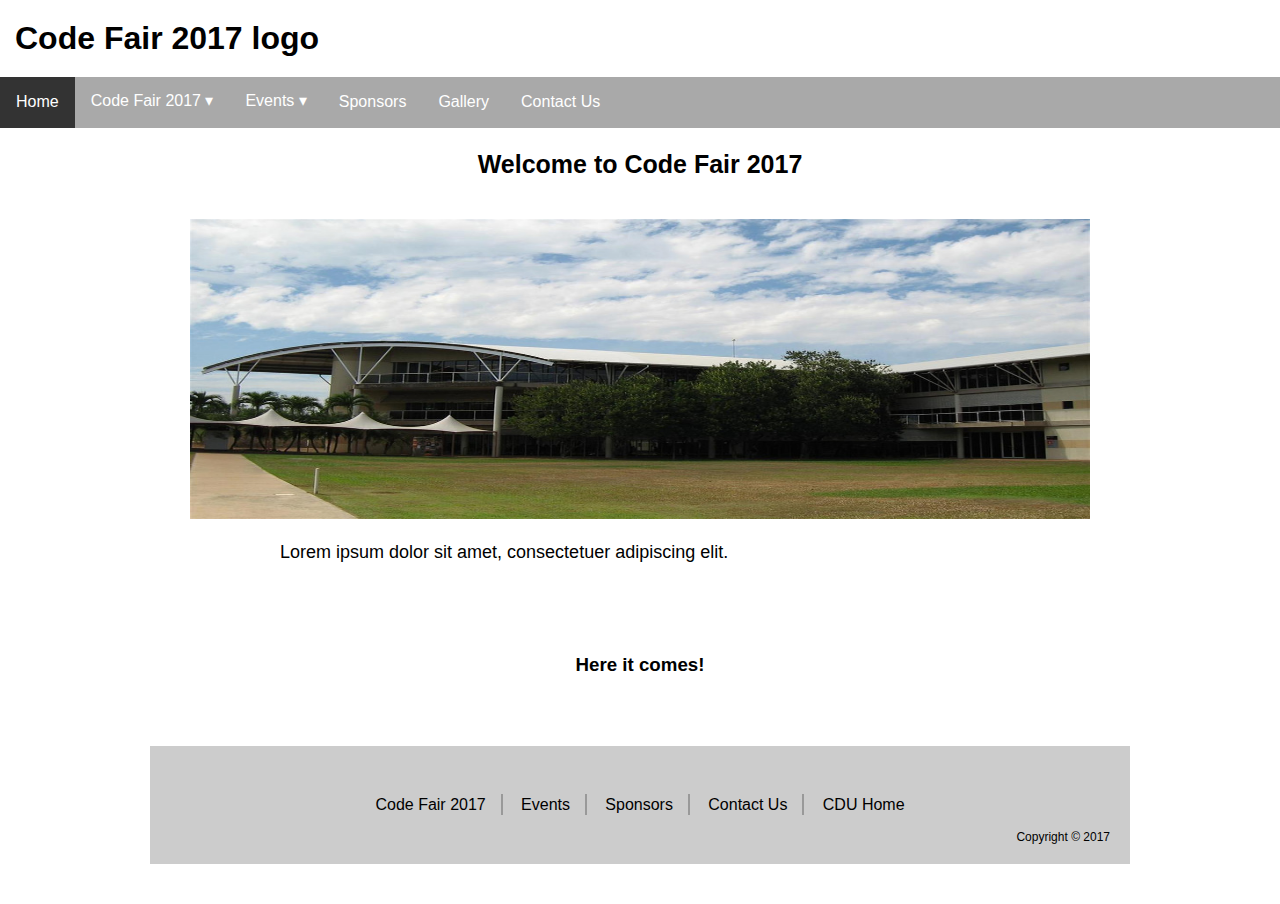
<file: index.html>
<!doctype html>
<!--
author: Group 15 [Jasvir & Christian]
-->

<html lang="en">
<html>
	<head>
		<meta charset="utf-8">
		<title>Code Fair 2017</title>
		<meta name="description" content="Code Fair 2017">
		<meta name="viewport" content="width=device-width, initial-scale=1">
		<link rel="stylesheet" type="text/css" href="css/style.css">
	</head>
	<body>
		<div class="container">
			<div class="header">
                <h1 id="logo"> <a href="#">Code Fair 2017 logo</a></h1>
            
				<div class="topnav" id="myTopnav">
					<a href="index.html" class="a-active">Home</a>
					<div class="dropdown">
						<button class="dropbtn">Code Fair 2017 &#9662;</button>
						<div class="dropdown-content">
							<a href="about.html">About</a>
							<a href="program.html">Program</a>
							<a href="pastevents.html">Past Events</a>
						</div>
					</div>
					<div class="dropdown2">
						<button class="dropbtn2" id="submenu">Events &#9662;</button>
						<div class="dropdown2-content" id="drop">
							<a href="event1.html">Business Innovation Challenge</a>
							<a href="event2.html">Coding Competitions</a>
							<a href="event3.html">Poster Competition</a>
							<a href="event4.html">Code Hour Workshops</a>
							<a href="event5.html">Industry Employer Speed Dating</a>
							<a href="event6.html">Academic Excellence Awards</a>
						</div>
					</div>
					<a href="sponsors.html">Sponsors</a>
					<a href="gallery.html">Gallery</a>
					<a href="contact.html">Contact Us</a>
					<a href="javascript:void(0);" class="icon" onclick="myFunction()">&#9776;</a>
				</div>
			</div>

			<div class="content">
             
                
				<div class="main__home">
           <h2>Welcome to Code Fair 2017</h2>
             <div class="slideshow-container">

<div class="mySlides fade">
  <img src="images/cdu%20pic%201.jpg">
  </div>

                 <div class="mySlides fade">
<img src="images/itcodefair_logo.png" >
                 

</div>
</div>					
					<p class="home_text">Lorem ipsum dolor sit amet, consectetuer adipiscing elit.</p>
				</div>
            <h3>Here it comes!</h3>
             <div id="countdown"></div>

        <script>
// Set the date we're counting down to
var countDownDate = new Date("nov 10, 2017 11:30:00").getTime();

// Update the count down every 1 second
var x = setInterval(function() {

    // Get todays date and time
    var now = new Date().getTime();
    
    // Find the distance between now an the count down date
    var distance = countDownDate - now;
    
    // Time calculations for days, hours, minutes and seconds
    var days = Math.floor(distance / (1000 * 60 * 60 * 24));
    var hours = Math.floor((distance % (1000 * 60 * 60 * 24)) / (1000 * 60 * 60));
    var minutes = Math.floor((distance % (1000 * 60 * 60)) / (1000 * 60));
    var seconds = Math.floor((distance % (1000 * 60)) / 1000);
    
    // Output the result in an element with id="demo"
    document.getElementById("countdown").innerHTML = days + "d " + hours + ":"
    + minutes + ":" + seconds;
    
    // If the count down is over, write some text 
    if (distance < 0) {
        clearInterval(x);
        document.getElementById("countdown").innerHTML = "EXPIRED";
    }
}, 1000);
</script>
        <script>
            var myIndex = 0;
carousel();

function carousel() {
    var i;
    var x = document.getElementsByClassName("mySlides");
    for (i = 0; i < x.length; i++) {
       x[i].style.display = "none";  
    }
    myIndex++;
    if (myIndex > x.length) {myIndex = 1}    
    x[myIndex-1].style.display = "block";  
    setTimeout(carousel, 2500); // Change image every 2 seconds
}
        </script>
			
			<div class="footer">
				<div class="footernav">
					<a href="#" id="footernavleft">Code Fair 2017</a>
					<a href="#">Events</a>
					<a href="#">Sponsors</a>
					<a href="#">Contact Us</a>
					<a href="#" id="footernavright">CDU Home</a>
				</div>
				<p>Copyright &copy 2017</p>
			</div>
		
        </div>
        <script type="text/javascript" src="js/main.js"></script>
    </body>
</html>
</file>
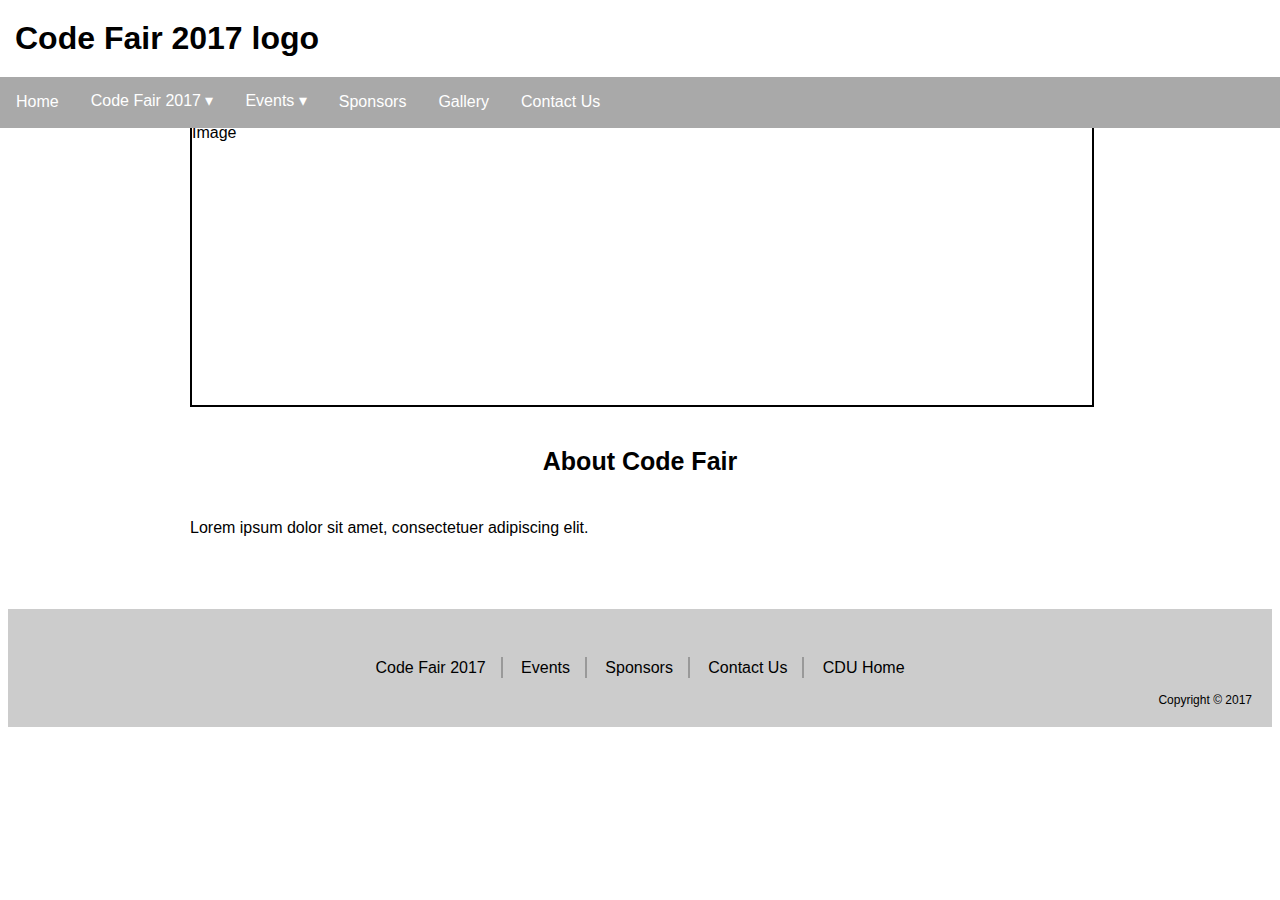
<file: about.html>
<!doctype html>
<html lang="en">
<html>
	<head>
		<meta charset="utf-8">
		<title>Code Fair 2017</title>
		<meta name="description" content="Code Fair 2017">
		<meta name="viewport" content="width=device-width, initial-scale=1">
		<link rel="stylesheet" type="text/css" href="css/style.css">
	</head>
	<body>
		<div class="container">
			<div class="header">
				<h1 id="logo" a href="#">Code Fair 2017 logo</a></h1>
				<div class="topnav" id="myTopnav">
					<a href="index.html">Home</a>
					<div class="dropdown" id="dropdowm-active">
						<button class="dropbtn">Code Fair 2017 &#9662;</button>
						<div class="dropdown-content">
							<a href="about.html" class="a-active">About</a>
							<a href="program.html">Program</a>
							<a href="pastevents.html">Past Events</a>
						</div>
					</div>
					<div class="dropdown2">
						<button class="dropbtn2" id="submenu">Events &#9662;</button>
						<div class="dropdown2-content" id="drop">
							<a href="event1.html">Business Innovation Challenge</a>
							<a href="event2.html">Coding Competitions</a>
							<a href="event3.html">Poster Competition</a>
							<a href="event4.html">Code Hour Workshops</a>
							<a href="event5.html">Industry Employer Speed Dating</a>
							<a href="event6.html">Academic Excellence Awards</a>
						</div>
					</div>
					<a href="sponsors.html">Sponsors</a>
					<a href="gallery.html">Gallery</a>
					<a href="contact.html">Contact Us</a>
					<a href="javascript:void(0);" class="icon" onclick="myFunction()">&#9776;</a>
				</div>
			</div>
			<div class="breadcrumb">
				<ul>
					<li>Code Fair 2017</li>
					<li class="li-active">About</li>
				</ul>
			</div>
			<div class="content">

				<div class="main__home">
          <div id="empty">
						<p>Image</p>
					</div>
					<h2>About Code Fair</h2>
					<p>Lorem ipsum dolor sit amet, consectetuer adipiscing elit.</p>
				</div>

			</div>
			<div class="footer">
				<div class="footernav">
					<a href="#" id="footernavleft">Code Fair 2017</a>
					<a href="#">Events</a>
					<a href="#">Sponsors</a>
					<a href="#">Contact Us</a>
					<a href="#" id="footernavright">CDU Home</a>
				</div>
				<p>Copyright &copy 2017</p>
			</div>
		</div>
		<script type="text/javascript" src="js/main.js"></script>
  </body>
</html>
</file>
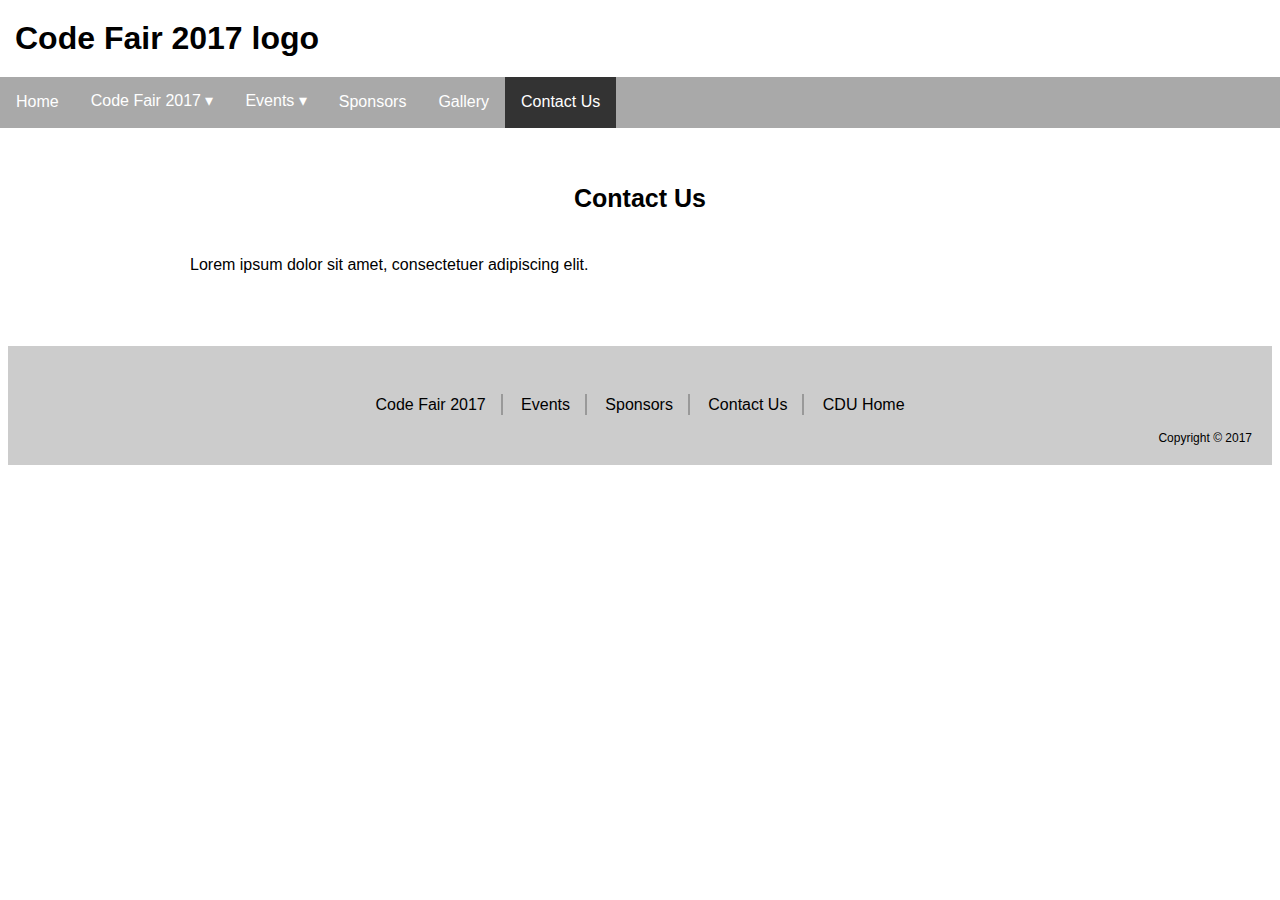
<file: contact.html>
<!doctype html>
<html lang="en">
<html>
	<head>
		<meta charset="utf-8">
		<title>Code Fair 2017</title>
		<meta name="description" content="Code Fair 2017">
		<meta name="viewport" content="width=device-width, initial-scale=1">
		<link rel="stylesheet" type="text/css" href="css/style.css">
	</head>
	<body>
		<div class="container">
			<div class="header">
				<h1 id="logo" a href="#">Code Fair 2017 logo</a></h1>
				<div class="topnav" id="myTopnav">
					<a href="index.html">Home</a>
					<div class="dropdown">
						<button class="dropbtn">Code Fair 2017 &#9662;</button>
						<div class="dropdown-content">
							<a href="about.html">About</a>
							<a href="program.html">Program</a>
							<a href="pastevents.html">Past Events</a>
						</div>
					</div>
					<div class="dropdown2">
						<button class="dropbtn2" id="submenu">Events &#9662;</button>
						<div class="dropdown2-content" id="drop">
							<a href="event1.html">Business Innovation Challenge</a>
							<a href="event2.html">Coding Competitions</a>
							<a href="event3.html">Poster Competition</a>
							<a href="event4.html">Code Hour Workshops</a>
							<a href="event5.html">Industry Employer Speed Dating</a>
							<a href="event6.html">Academic Excellence Awards</a>
						</div>
					</div>
					<a href="sponsors.html">Sponsors</a>
					<a href="gallery.html">Gallery</a>
					<a href="contact.html" class="a-active">Contact Us</a>
					<a href="javascript:void(0);" class="icon" onclick="myFunction()">&#9776;</a>
				</div>
			</div>
			<div class="breadcrumb">
				<ul>
					<li class="li-active">Contact Us</li>
				</ul>
			</div>
			<div class="content">

				<div class="main__home">
					<h2>Contact Us</h2>
					<p>Lorem ipsum dolor sit amet, consectetuer adipiscing elit.</p>
				</div>

			</div>
			<div class="footer">
				<div class="footernav">
					<a href="#" id="footernavleft">Code Fair 2017</a>
					<a href="#">Events</a>
					<a href="#">Sponsors</a>
					<a href="#">Contact Us</a>
					<a href="#" id="footernavright">CDU Home</a>
				</div>
				<p>Copyright &copy 2017</p>
			</div>
		</div>
		<script type="text/javascript" src="js/main.js"></script>
  </body>
</html>
</file>
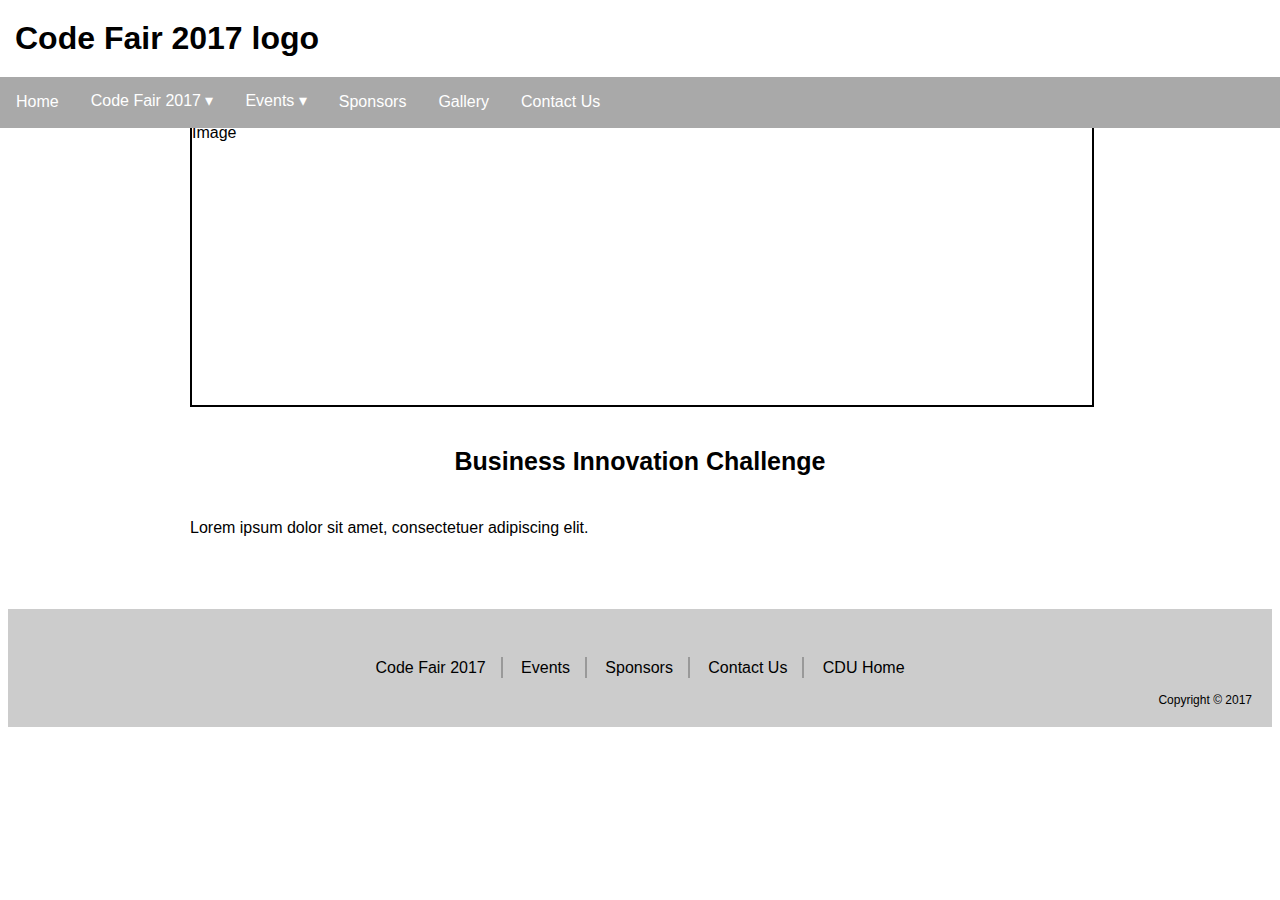
<file: event1.html>
<!doctype html>
<html lang="en">
<html>
	<head>
		<meta charset="utf-8">
		<title>Code Fair 2017</title>
		<meta name="description" content="Code Fair 2017">
		<meta name="viewport" content="width=device-width, initial-scale=1">
		<link rel="stylesheet" type="text/css" href="css/style.css">
	</head>
	<body>
		<div class="container">
			<div class="header">
				<h1 id="logo" a href="#">Code Fair 2017 logo</a></h1>
				<div class="topnav" id="myTopnav">
					<a href="index.html">Home</a>
					<div class="dropdown">
						<button class="dropbtn">Code Fair 2017 &#9662;</button>
						<div class="dropdown-content">
							<a href="about.html">About</a>
							<a href="program.html">Program</a>
							<a href="pastevents.html">Past Events</a>
						</div>
					</div>
					<div class="dropdown2">
						<button class="dropbtn2" id="submenu">Events &#9662;</button>
						<div class="dropdown2-content" id="drop">
              <a href="event1.html" class="a-active">Business Innovation Challenge</a>
							<a href="event2.html">Coding Competitions</a>
							<a href="event3.html">Poster Competition</a>
							<a href="event4.html">Code Hour Workshops</a>
							<a href="event5.html">Industry Employer Speed Dating</a>
							<a href="event6.html">Academic Excellence Awards</a>
						</div>
					</div>
          <a href="sponsors.html">Sponsors</a>
					<a href="gallery.html">Gallery</a>
					<a href="contact.html">Contact Us</a>
					<a href="javascript:void(0);" class="icon" onclick="myFunction()">&#9776;</a>
				</div>
			</div>
			<div class="breadcrumb">
				<ul>
					<li>Events</li>
					<li class="li-active">Business Innovation Challenge</li>
				</ul>
			</div>
			<div class="content">

				<div class="main__home">
          <div id="empty">
						<p>Image</p>
					</div>
					<h2>Business Innovation Challenge</h2>
					<p>Lorem ipsum dolor sit amet, consectetuer adipiscing elit.</p>
				</div>

			</div>
			<div class="footer">
				<div class="footernav">
					<a href="#" id="footernavleft">Code Fair 2017</a>
					<a href="#">Events</a>
					<a href="#">Sponsors</a>
					<a href="#">Contact Us</a>
					<a href="#" id="footernavright">CDU Home</a>
				</div>
				<p>Copyright &copy 2017</p>
			</div>
		</div>
		<script type="text/javascript" src="js/main.js"></script>
  </body>
</html>
</file>
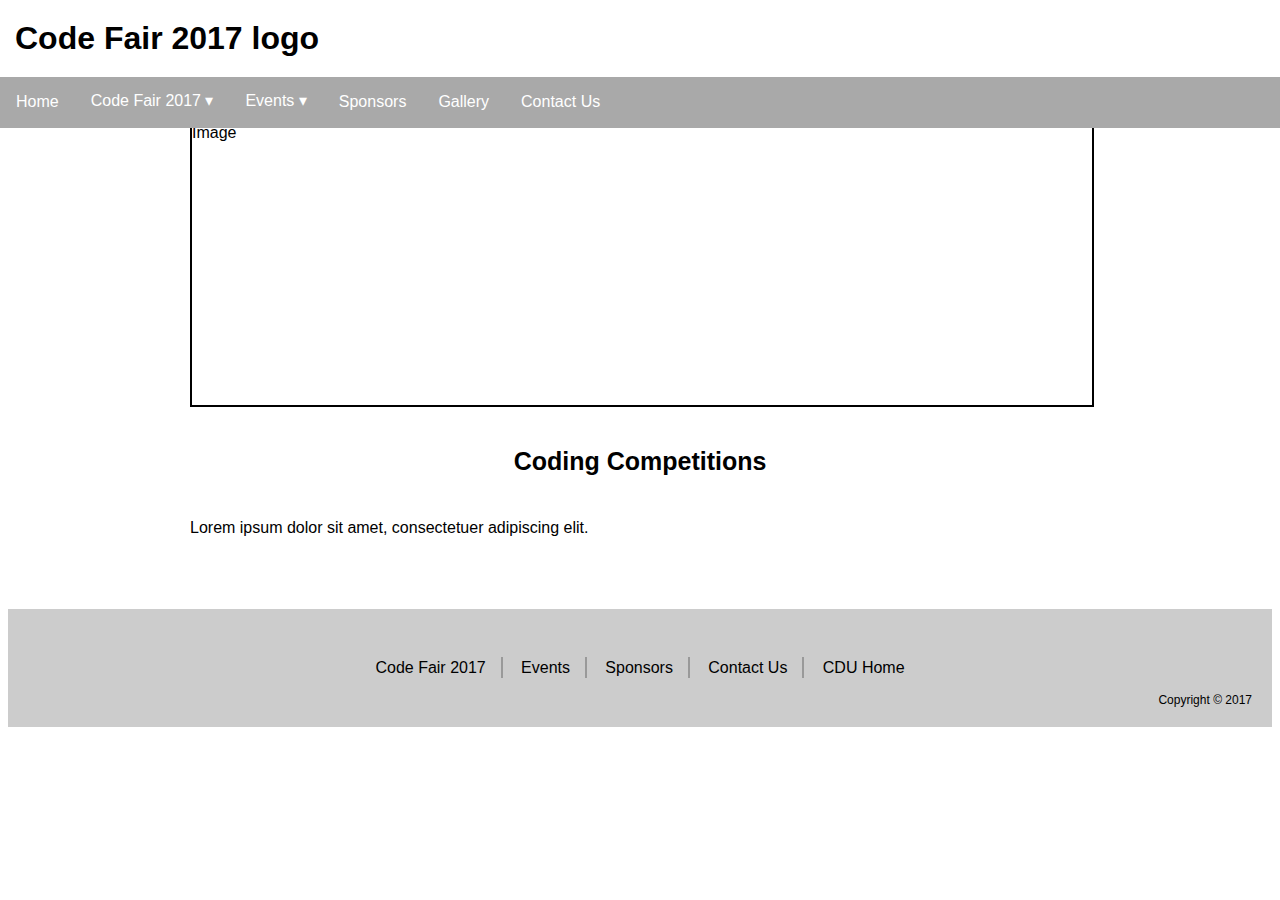
<file: event2.html>
<!doctype html>
<html lang="en">
<html>
	<head>
		<meta charset="utf-8">
		<title>Code Fair 2017</title>
		<meta name="description" content="Code Fair 2017">
		<meta name="viewport" content="width=device-width, initial-scale=1">
		<link rel="stylesheet" type="text/css" href="css/style.css">
	</head>
	<body>
		<div class="container">
			<div class="header">
				<h1 id="logo" a href="#">Code Fair 2017 logo</a></h1>
				<div class="topnav" id="myTopnav">
					<a href="index.html">Home</a>
					<div class="dropdown">
						<button class="dropbtn">Code Fair 2017 &#9662;</button>
						<div class="dropdown-content">
							<a href="about.html">About</a>
							<a href="program.html">Program</a>
							<a href="pastevents.html">Past Events</a>
						</div>
					</div>
					<div class="dropdown2">
						<button class="dropbtn2" id="submenu">Events &#9662;</button>
						<div class="dropdown2-content" id="drop">
              <a href="event1.html">Business Innovation Challenge</a>
							<a href="event2.html" class="a-active">Coding Competitions</a>
							<a href="event3.html">Poster Competition</a>
							<a href="event4.html">Code Hour Workshops</a>
							<a href="event5.html">Industry Employer Speed Dating</a>
							<a href="event6.html">Academic Excellence Awards</a>
						</div>
					</div>
          <a href="sponsors.html">Sponsors</a>
					<a href="gallery.html">Gallery</a>
					<a href="contact.html">Contact Us</a>
					<a href="javascript:void(0);" class="icon" onclick="myFunction()">&#9776;</a>
				</div>
			</div>
			<div class="breadcrumb">
				<ul>
					<li>Events</li>
					<li class="li-active">Coding Competitions</li>
				</ul>
			</div>
			<div class="content">

				<div class="main__home">
          <div id="empty">
						<p>Image</p>
					</div>
					<h2>Coding Competitions</h2>
					<p>Lorem ipsum dolor sit amet, consectetuer adipiscing elit.</p>
				</div>

			</div>
			<div class="footer">
				<div class="footernav">
					<a href="#" id="footernavleft">Code Fair 2017</a>
					<a href="#">Events</a>
					<a href="#">Sponsors</a>
					<a href="#">Contact Us</a>
					<a href="#" id="footernavright">CDU Home</a>
				</div>
				<p>Copyright &copy 2017</p>
			</div>
		</div>
		<script type="text/javascript" src="js/main.js"></script>
  </body>
</html>
</file>
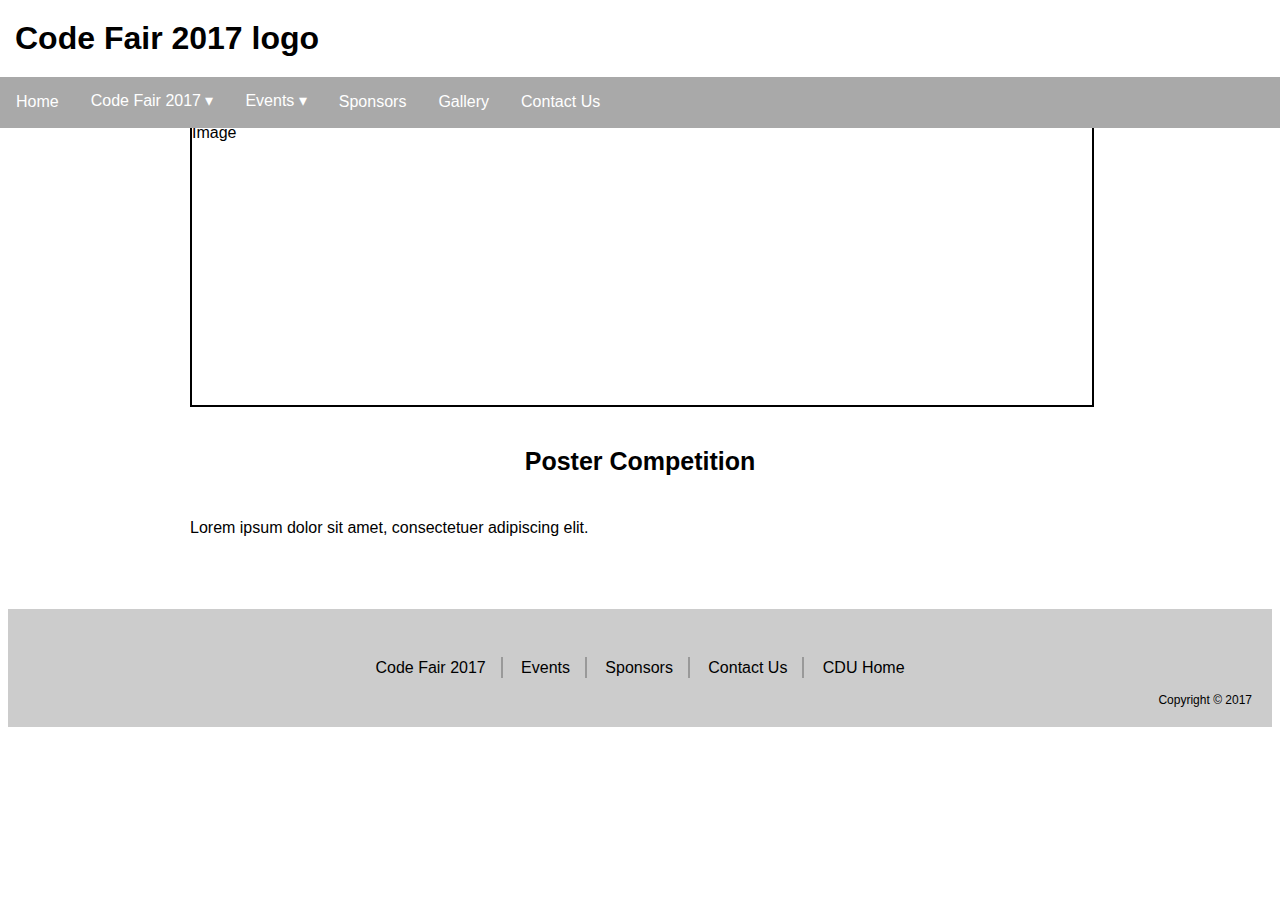
<file: event3.html>
<!doctype html>
<html lang="en">
<html>
	<head>
		<meta charset="utf-8">
		<title>Code Fair 2017</title>
		<meta name="description" content="Code Fair 2017">
		<meta name="viewport" content="width=device-width, initial-scale=1">
		<link rel="stylesheet" type="text/css" href="css/style.css">
	</head>
	<body>
		<div class="container">
			<div class="header">
				<h1 id="logo" a href="#">Code Fair 2017 logo</a></h1>
				<div class="topnav" id="myTopnav">
					<a href="index.html">Home</a>
					<div class="dropdown">
						<button class="dropbtn">Code Fair 2017 &#9662;</button>
						<div class="dropdown-content">
							<a href="about.html">About</a>
							<a href="program.html">Program</a>
							<a href="pastevents.html">Past Events</a>
						</div>
					</div>
					<div class="dropdown2">
						<button class="dropbtn2" id="submenu">Events &#9662;</button>
						<div class="dropdown2-content" id="drop">
              <a href="event1.html">Business Innovation Challenge</a>
							<a href="event2.html">Coding Competitions</a>
							<a href="event3.html" class="a-active">Poster Competition</a>
							<a href="event4.html">Code Hour Workshops</a>
							<a href="event5.html">Industry Employer Speed Dating</a>
							<a href="event6.html">Academic Excellence Awards</a>
						</div>
					</div>
          <a href="sponsors.html">Sponsors</a>
					<a href="gallery.html">Gallery</a>
					<a href="contact.html">Contact Us</a>
					<a href="javascript:void(0);" class="icon" onclick="myFunction()">&#9776;</a>
				</div>
			</div>
			<div class="breadcrumb">
				<ul>
					<li>Events</li>
					<li class="li-active">Poster Competition</li>
				</ul>
			</div>
			<div class="content">

				<div class="main__home">
          <div id="empty">
						<p>Image</p>
					</div>
					<h2>Poster Competition</h2>
					<p>Lorem ipsum dolor sit amet, consectetuer adipiscing elit.</p>
				</div>

			</div>
			<div class="footer">
				<div class="footernav">
					<a href="#" id="footernavleft">Code Fair 2017</a>
					<a href="#">Events</a>
					<a href="#">Sponsors</a>
					<a href="#">Contact Us</a>
					<a href="#" id="footernavright">CDU Home</a>
				</div>
				<p>Copyright &copy 2017</p>
			</div>
		</div>
		<script type="text/javascript" src="js/main.js"></script>
  </body>
</html>
</file>
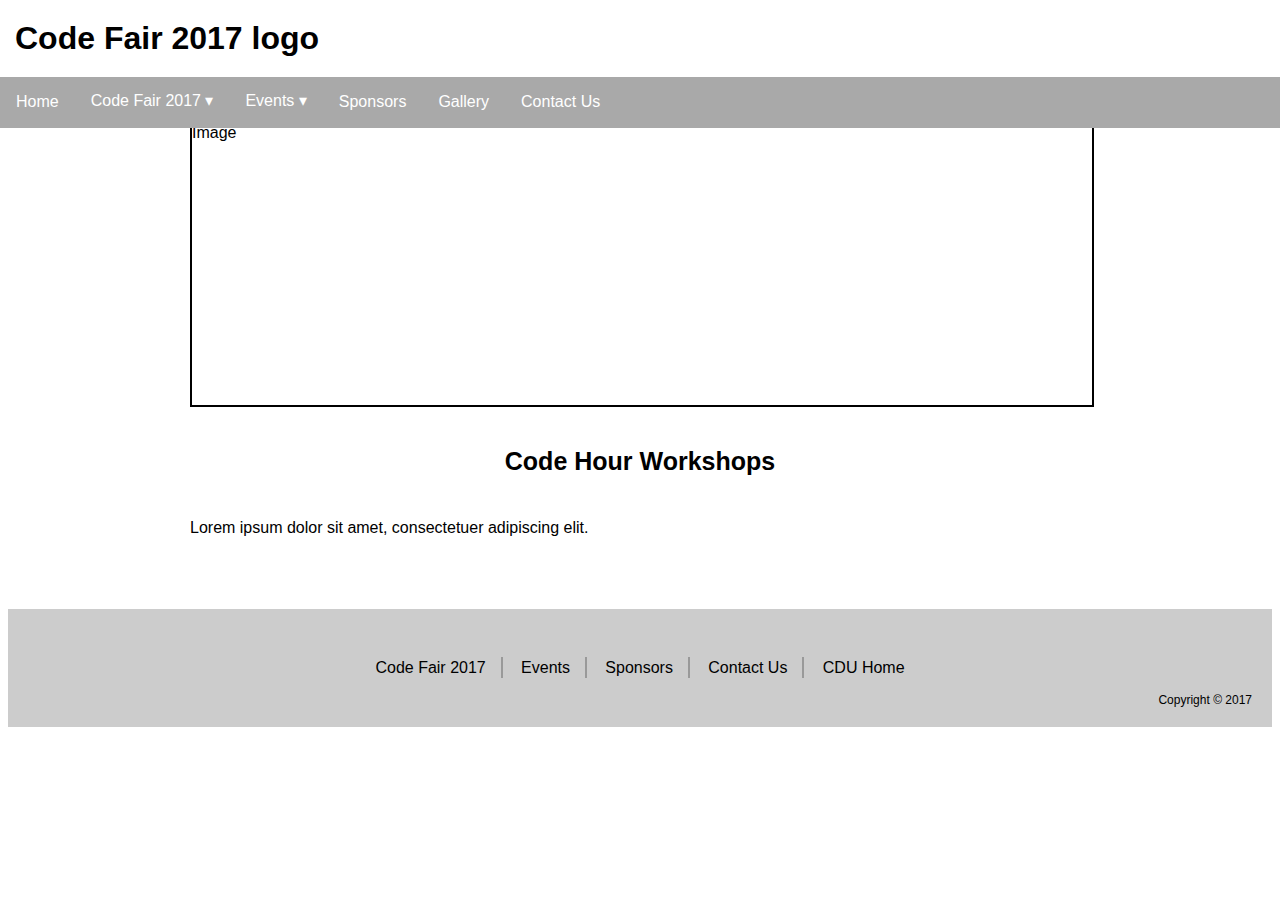
<file: event4.html>
<!doctype html>
<html lang="en">
<html>
	<head>
		<meta charset="utf-8">
		<title>Code Fair 2017</title>
		<meta name="description" content="Code Fair 2017">
		<meta name="viewport" content="width=device-width, initial-scale=1">
		<link rel="stylesheet" type="text/css" href="css/style.css">
	</head>
	<body>
		<div class="container">
			<div class="header">
				<h1 id="logo" a href="#">Code Fair 2017 logo</a></h1>
				<div class="topnav" id="myTopnav">
					<a href="index.html">Home</a>
					<div class="dropdown">
						<button class="dropbtn">Code Fair 2017 &#9662;</button>
						<div class="dropdown-content">
							<a href="about.html">About</a>
							<a href="program.html">Program</a>
							<a href="pastevents.html">Past Events</a>
						</div>
					</div>
					<div class="dropdown2">
						<button class="dropbtn2" id="submenu">Events &#9662;</button>
						<div class="dropdown2-content" id="drop">
              <a href="event1.html">Business Innovation Challenge</a>
							<a href="event2.html">Coding Competitions</a>
							<a href="event3.html">Poster Competition</a>
							<a href="event4.html" class="a-active">Code Hour Workshops</a>
							<a href="event5.html">Industry Employer Speed Dating</a>
							<a href="event6.html">Academic Excellence Awards</a>
						</div>
					</div>
          <a href="sponsors.html">Sponsors</a>
					<a href="gallery.html">Gallery</a>
					<a href="contact.html">Contact Us</a>
					<a href="javascript:void(0);" class="icon" onclick="myFunction()">&#9776;</a>
				</div>
			</div>
			<div class="breadcrumb">
				<ul>
					<li>Events</li>
					<li class="li-active">Code Hour Workshops</li>
				</ul>
			</div>
			<div class="content">

				<div class="main__home">
          <div id="empty">
						<p>Image</p>
					</div>
					<h2>Code Hour Workshops</h2>
					<p>Lorem ipsum dolor sit amet, consectetuer adipiscing elit.</p>
				</div>

			</div>
			<div class="footer">
				<div class="footernav">
					<a href="#" id="footernavleft">Code Fair 2017</a>
					<a href="#">Events</a>
					<a href="#">Sponsors</a>
					<a href="#">Contact Us</a>
					<a href="#" id="footernavright">CDU Home</a>
				</div>
				<p>Copyright &copy 2017</p>
			</div>
		</div>
		<script type="text/javascript" src="js/main.js"></script>
  </body>
</html>
</file>
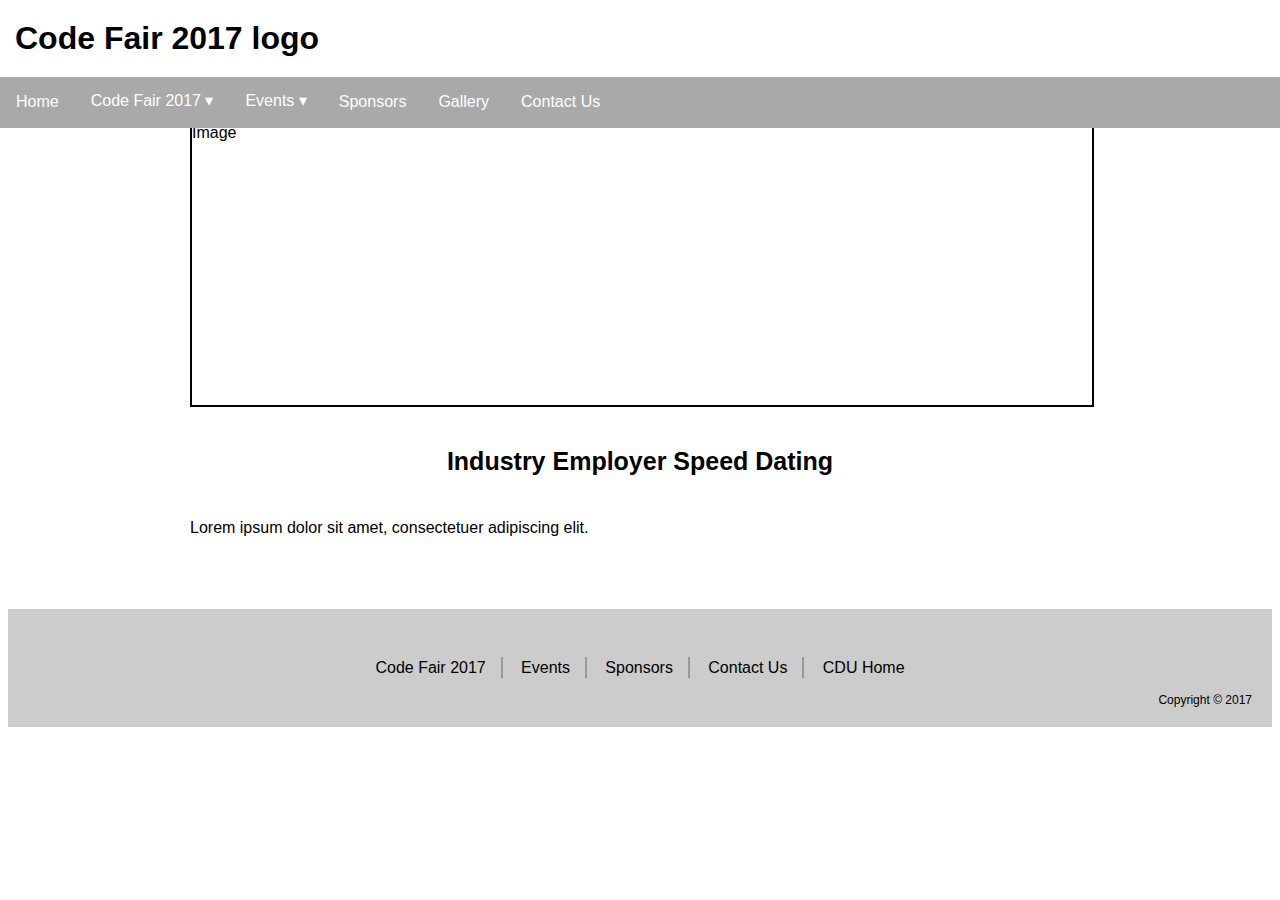
<file: event5.html>
<!doctype html>
<html lang="en">
<html>
	<head>
		<meta charset="utf-8">
		<title>Code Fair 2017</title>
		<meta name="description" content="Code Fair 2017">
		<meta name="viewport" content="width=device-width, initial-scale=1">
		<link rel="stylesheet" type="text/css" href="css/style.css">
	</head>
	<body>
		<div class="container">
			<div class="header">
				<h1 id="logo" a href="#">Code Fair 2017 logo</a></h1>
				<div class="topnav" id="myTopnav">
					<a href="index.html">Home</a>
					<div class="dropdown">
						<button class="dropbtn">Code Fair 2017 &#9662;</button>
						<div class="dropdown-content">
							<a href="about.html">About</a>
							<a href="program.html">Program</a>
							<a href="pastevents.html">Past Events</a>
						</div>
					</div>
					<div class="dropdown2">
						<button class="dropbtn2" id="submenu">Events &#9662;</button>
						<div class="dropdown2-content" id="drop">
              <a href="event1.html">Business Innovation Challenge</a>
							<a href="event2.html">Coding Competitions</a>
							<a href="event3.html">Poster Competition</a>
							<a href="event4.html">Code Hour Workshops</a>
							<a href="event5.html" class="a-active">Industry Employer Speed Dating</a>
							<a href="event6.html">Academic Excellence Awards</a>
						</div>
					</div>
          <a href="sponsors.html">Sponsors</a>
					<a href="gallery.html">Gallery</a>
					<a href="contact.html">Contact Us</a>
					<a href="javascript:void(0);" class="icon" onclick="myFunction()">&#9776;</a>
				</div>
			</div>
			<div class="breadcrumb">
				<ul>
					<li>Events</li>
					<li class="li-active">Industry Employer Speed Dating</li>
				</ul>
			</div>
			<div class="content">

				<div class="main__home">
          <div id="empty">
						<p>Image</p>
					</div>
					<h2>Industry Employer Speed Dating</h2>
					<p>Lorem ipsum dolor sit amet, consectetuer adipiscing elit.</p>
				</div>

			</div>
			<div class="footer">
				<div class="footernav">
					<a href="#" id="footernavleft">Code Fair 2017</a>
					<a href="#">Events</a>
					<a href="#">Sponsors</a>
					<a href="#">Contact Us</a>
					<a href="#" id="footernavright">CDU Home</a>
				</div>
				<p>Copyright &copy 2017</p>
			</div>
		</div>
		<script type="text/javascript" src="js/main.js"></script>
  </body>
</html>
</file>
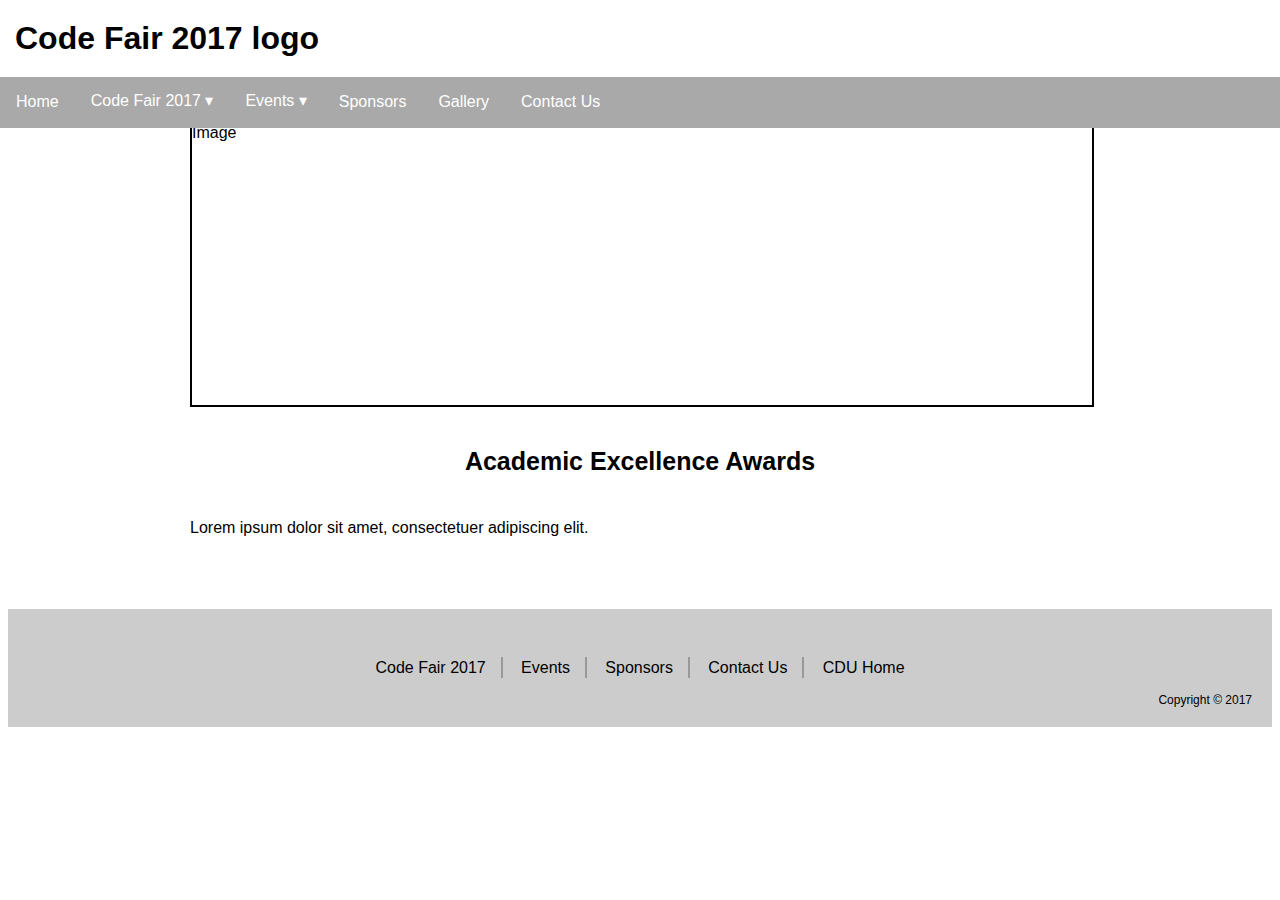
<file: event6.html>
<!doctype html>
<html lang="en">
<html>
	<head>
		<meta charset="utf-8">
		<title>Code Fair 2017</title>
		<meta name="description" content="Code Fair 2017">
		<meta name="viewport" content="width=device-width, initial-scale=1">
		<link rel="stylesheet" type="text/css" href="css/style.css">
	</head>
	<body>
		<div class="container">
			<div class="header">
				<h1 id="logo" a href="#">Code Fair 2017 logo</a></h1>
				<div class="topnav" id="myTopnav">
					<a href="index.html">Home</a>
					<div class="dropdown">
						<button class="dropbtn">Code Fair 2017 &#9662;</button>
						<div class="dropdown-content">
							<a href="about.html">About</a>
							<a href="program.html">Program</a>
							<a href="pastevents.html">Past Events</a>
						</div>
					</div>
					<div class="dropdown2">
						<button class="dropbtn2" id="submenu">Events &#9662;</button>
						<div class="dropdown2-content" id="drop">
							<a href="event1.html">Business Innovation Challenge</a>
							<a href="event2.html">Coding Competitions</a>
							<a href="event3.html">Poster Competition</a>
							<a href="event4.html">Code Hour Workshops</a>
							<a href="event5.html">Industry Employer Speed Dating</a>
							<a href="event6.html" class="a-active">Academic Excellence Awards</a>
						</div>
					</div>
          <a href="sponsors.html">Sponsors</a>
					<a href="gallery.html">Gallery</a>
					<a href="contact.html">Contact Us</a>
					<a href="javascript:void(0);" class="icon" onclick="myFunction()">&#9776;</a>
				</div>
			</div>
			<div class="breadcrumb">
				<ul>
					<li>Events</li>
					<li class="li-active">Academic Excellence Awards</li>
				</ul>
			</div>
			<div class="content">

				<div class="main__home">
          <div id="empty">
						<p>Image</p>
					</div>
					<h2>Academic Excellence Awards</h2>
					<p>Lorem ipsum dolor sit amet, consectetuer adipiscing elit.</p>
				</div>

			</div>
			<div class="footer">
				<div class="footernav">
					<a href="#" id="footernavleft">Code Fair 2017</a>
					<a href="#">Events</a>
					<a href="#">Sponsors</a>
					<a href="#">Contact Us</a>
					<a href="#" id="footernavright">CDU Home</a>
				</div>
				<p>Copyright &copy 2017</p>
			</div>
		</div>
		<script type="text/javascript" src="js/main.js"></script>
  </body>
</html>
</file>
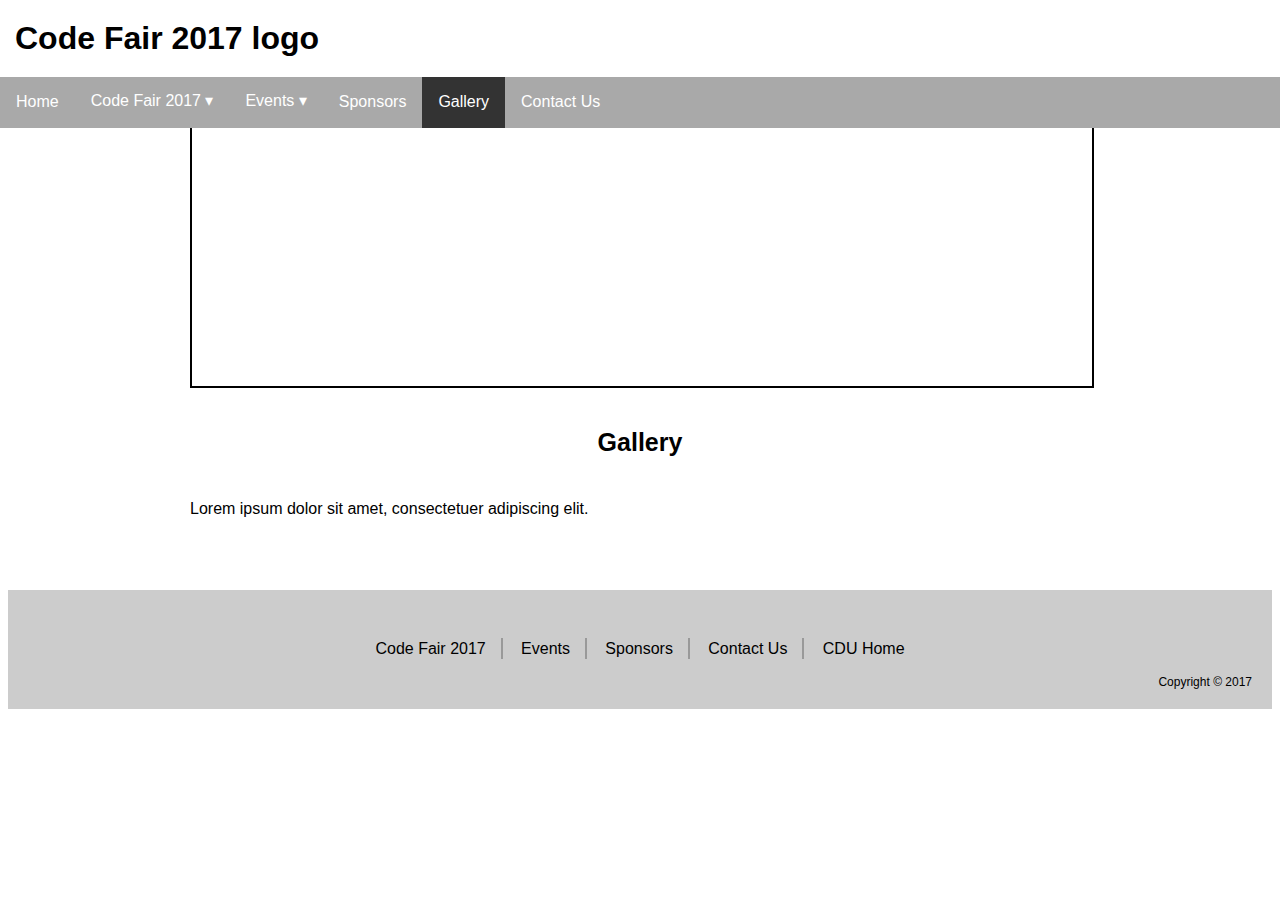
<file: gallery.html>
<!doctype html>
<html lang="en">
<html>
	<head>
		<meta charset="utf-8">
		<title>Code Fair 2017</title>
		<meta name="description" content="Code Fair 2017">
		<meta name="viewport" content="width=device-width, initial-scale=1">
		<link rel="stylesheet" type="text/css" href="css/style.css">
	</head>
	<body>
		<div class="container">
			<div class="header">
				<h1 id="logo" a href="#">Code Fair 2017 logo</a></h1>
				<div class="topnav" id="myTopnav">
					<a href="index.html">Home</a>
					<div class="dropdown">
						<button class="dropbtn">Code Fair 2017 &#9662;</button>
						<div class="dropdown-content">
							<a href="about.html">About</a>
							<a href="program.html">Program</a>
							<a href="pastevents.html">Past Events</a>
						</div>
					</div>
					<div class="dropdown2">
						<button class="dropbtn2" id="submenu">Events &#9662;</button>
						<div class="dropdown2-content" id="drop">
							<a href="event1.html">Business Innovation Challenge</a>
							<a href="event2.html">Coding Competitions</a>
							<a href="event3.html">Poster Competition</a>
							<a href="event4.html">Code Hour Workshops</a>
							<a href="event5.html">Industry Employer Speed Dating</a>
							<a href="event6.html">Academic Excellence Awards</a>
						</div>
					</div>
					<a href="sponsors.html">Sponsors</a>
					<a href="gallery.html" class="a-active">Gallery</a>
					<a href="contact.html">Contact Us</a>
					<a href="javascript:void(0);" class="icon" onclick="myFunction()">&#9776;</a>
				</div>
			</div>
			<div class="breadcrumb">
				<ul>
					<li class="li-active">Gallery</li>
				</ul>
			</div>
			<div class="content">

				<div class="main__home">
          <div id="empty">
						<p>Image</p>
					</div>
					<h2>Gallery</h2>
					<p>Lorem ipsum dolor sit amet, consectetuer adipiscing elit.</p>
				</div>

			</div>
			<div class="footer">
				<div class="footernav">
					<a href="#" id="footernavleft">Code Fair 2017</a>
					<a href="#">Events</a>
					<a href="#">Sponsors</a>
					<a href="#">Contact Us</a>
					<a href="#" id="footernavright">CDU Home</a>
				</div>
				<p>Copyright &copy 2017</p>
			</div>
		</div>
		<script type="text/javascript" src="js/main.js"></script>
  </body>
</html>
</file>
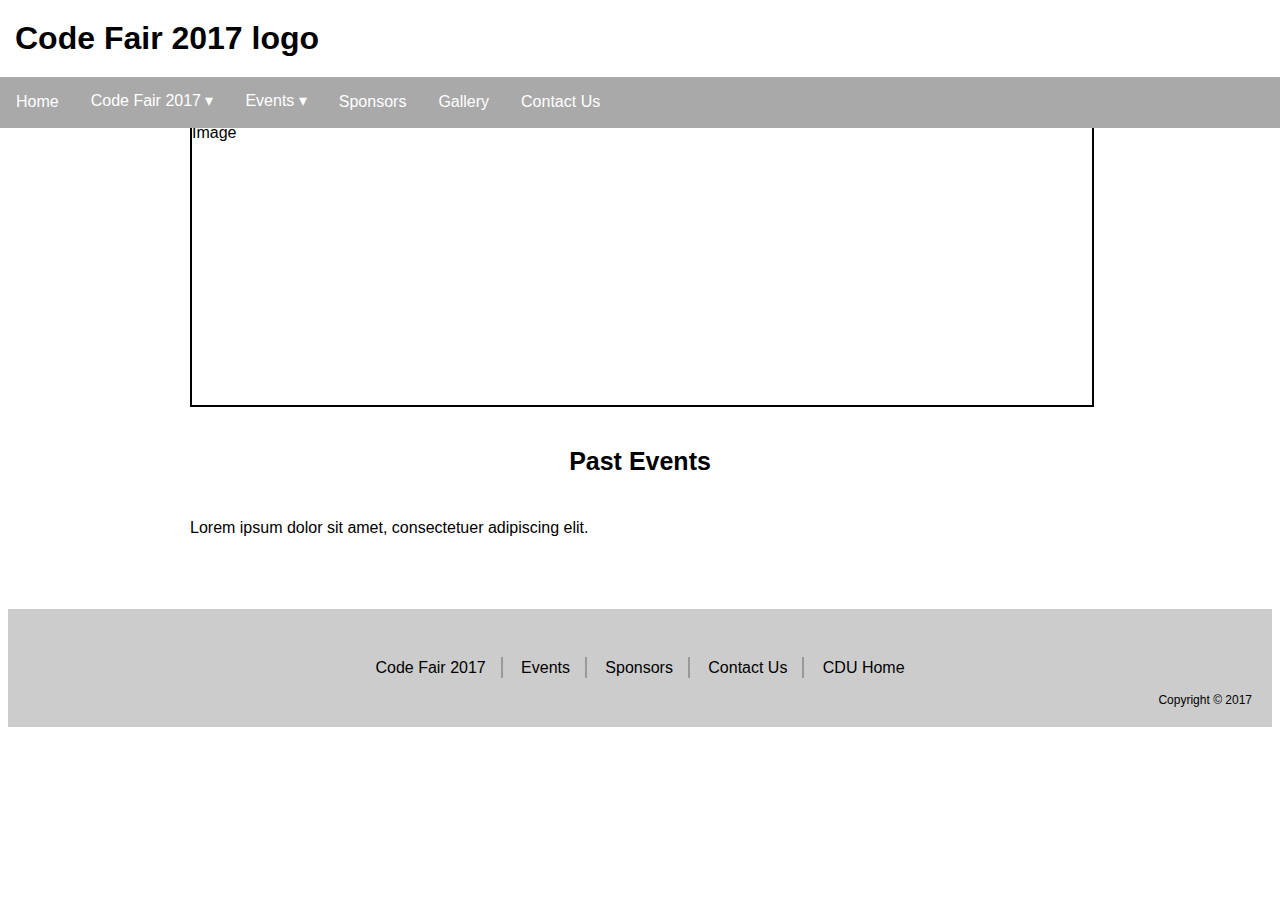
<file: pastevents.html>
<!doctype html>
<html lang="en">
<html>
	<head>
		<meta charset="utf-8">
		<title>Code Fair 2017</title>
		<meta name="description" content="Code Fair 2017">
		<meta name="viewport" content="width=device-width, initial-scale=1">
		<link rel="stylesheet" type="text/css" href="css/style.css">
	</head>
	<body>
		<div class="container">
			<div class="header">
				<h1 id="logo" a href="#">Code Fair 2017 logo</a></h1>
				<div class="topnav" id="myTopnav">
					<a href="index.html">Home</a>
					<div class="dropdown">
						<button class="dropbtn">Code Fair 2017 &#9662;</button>
						<div class="dropdown-content">
							<a href="about.html">About</a>
							<a href="program.html">Program</a>
							<a href="pastevents.html" class="a-active">Past Events</a>
						</div>
					</div>
					<div class="dropdown2">
						<button class="dropbtn2" id="submenu">Events &#9662;</button>
						<div class="dropdown2-content" id="drop">
              <a href="event1.html">Business Innovation Challenge</a>
							<a href="event2.html">Coding Competitions</a>
							<a href="event3.html">Poster Competition</a>
							<a href="event4.html">Code Hour Workshops</a>
							<a href="event5.html">Industry Employer Speed Dating</a>
							<a href="event6.html">Academic Excellence Awards</a>
						</div>
					</div>
          <a href="sponsors.html">Sponsors</a>
					<a href="gallery.html">Gallery</a>
					<a href="contact.html">Contact Us</a>
					<a href="javascript:void(0);" class="icon" onclick="myFunction()">&#9776;</a>
				</div>
			</div>
			<div class="breadcrumb">
				<ul>
					<li>Code Fair 2017</li>
					<li class="li-active">Past Events</li>
				</ul>
			</div>
			<div class="content">

				<div class="main__home">
          <div id="empty">
						<p>Image</p>
					</div>
					<h2>Past Events</h2>
					<p>Lorem ipsum dolor sit amet, consectetuer adipiscing elit.</p>
				</div>

			</div>
			<div class="footer">
				<div class="footernav">
					<a href="#" id="footernavleft">Code Fair 2017</a>
					<a href="#">Events</a>
					<a href="#">Sponsors</a>
					<a href="#">Contact Us</a>
					<a href="#" id="footernavright">CDU Home</a>
				</div>
				<p>Copyright &copy 2017</p>
			</div>
		</div>
		<script type="text/javascript" src="js/main.js"></script>
  </body>
</html>
</file>
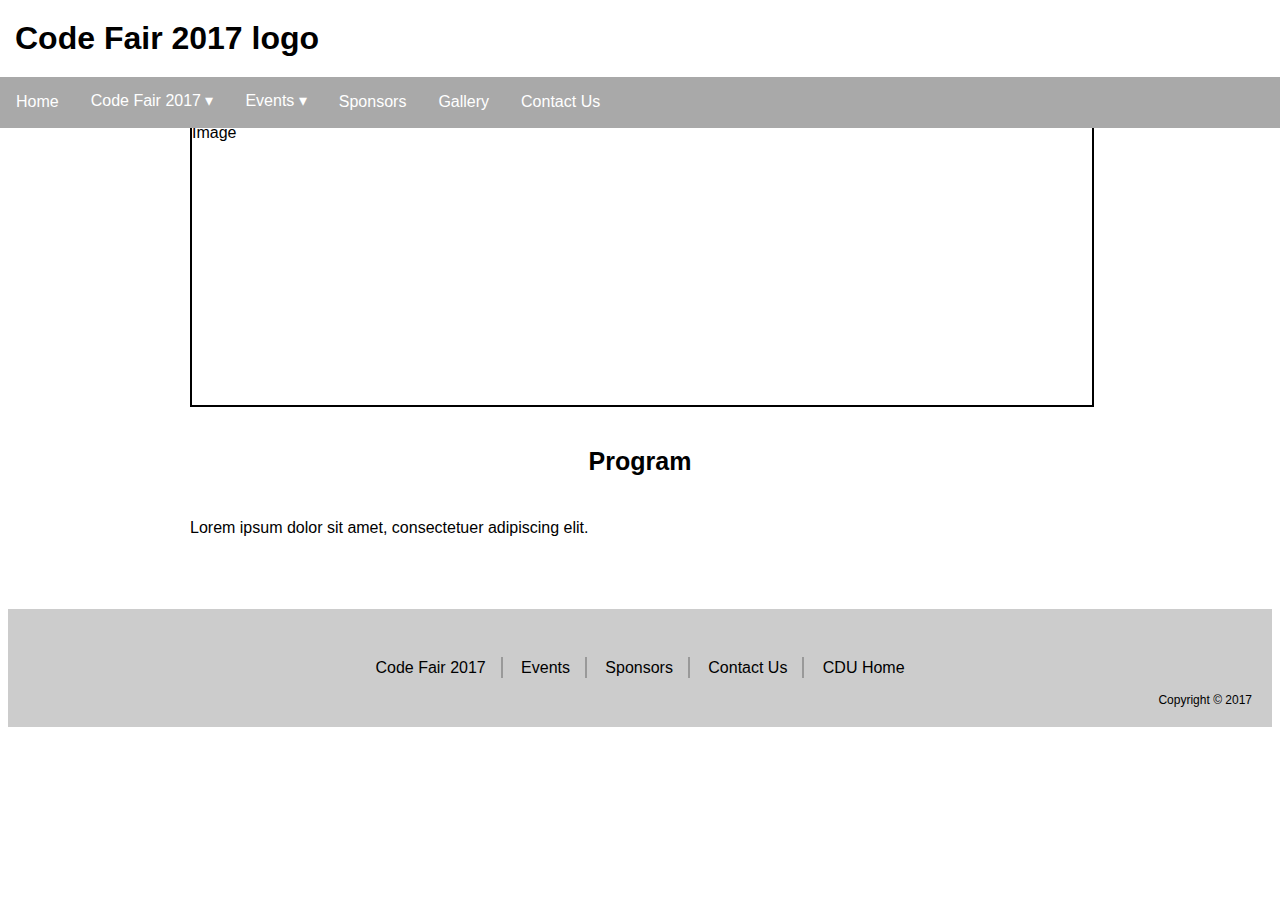
<file: program.html>
<!doctype html>
<html lang="en">
<html>
	<head>
		<meta charset="utf-8">
		<title>Code Fair 2017</title>
		<meta name="description" content="Code Fair 2017">
		<meta name="viewport" content="width=device-width, initial-scale=1">
		<link rel="stylesheet" type="text/css" href="css/style.css">
	</head>
	<body>
		<div class="container">
			<div class="header">
				<h1 id="logo" a href="#">Code Fair 2017 logo</a></h1>
				<div class="topnav" id="myTopnav">
					<a href="index.html">Home</a>
					<div class="dropdown">
						<button class="dropbtn">Code Fair 2017 &#9662;</button>
						<div class="dropdown-content">
							<a href="about.html">About</a>
							<a href="program.html" class="a-active">Program</a>
							<a href="pastevents.html">Past Events</a>
						</div>
					</div>
					<div class="dropdown2">
						<button class="dropbtn2" id="submenu">Events &#9662;</button>
						<div class="dropdown2-content" id="drop">
              <a href="event1.html">Business Innovation Challenge</a>
							<a href="event2.html">Coding Competitions</a>
							<a href="event3.html">Poster Competition</a>
							<a href="event4.html">Code Hour Workshops</a>
							<a href="event5.html">Industry Employer Speed Dating</a>
							<a href="event6.html">Academic Excellence Awards</a>
						</div>
					</div>
          <a href="sponsors.html">Sponsors</a>
					<a href="gallery.html">Gallery</a>
					<a href="contact.html">Contact Us</a>
					<a href="javascript:void(0);" class="icon" onclick="myFunction()">&#9776;</a>
				</div>
			</div>
			<div class="breadcrumb">
				<ul>
					<li>Code Fair 2017</li>
					<li class="li-active">Program</li>
				</ul>
			</div>
			<div class="content">

				<div class="main__home">
          <div id="empty">
						<p>Image</p>
					</div>
					<h2>Program</h2>
					<p>Lorem ipsum dolor sit amet, consectetuer adipiscing elit.</p>
				</div>

			</div>
			<div class="footer">
				<div class="footernav">
					<a href="#" id="footernavleft">Code Fair 2017</a>
					<a href="#">Events</a>
					<a href="#">Sponsors</a>
					<a href="#">Contact Us</a>
					<a href="#" id="footernavright">CDU Home</a>
				</div>
				<p>Copyright &copy 2017</p>
			</div>
		</div>
		<script type="text/javascript" src="js/main.js"></script>
  </body>
</html>
</file>
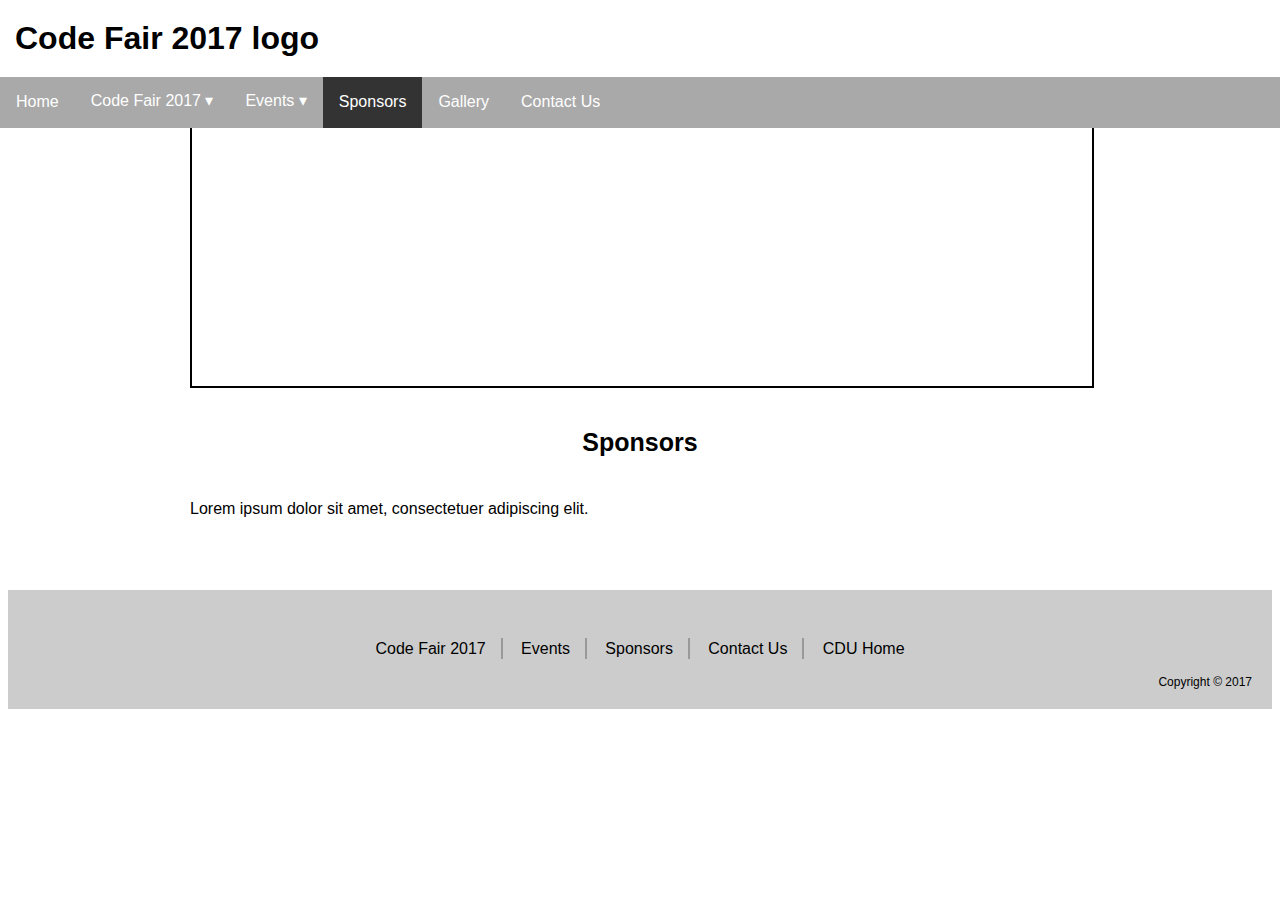
<file: sponsors.html>
<!doctype html>
<html lang="en">
<html>
	<head>
		<meta charset="utf-8">
		<title>Code Fair 2017</title>
		<meta name="description" content="Code Fair 2017">
		<meta name="viewport" content="width=device-width, initial-scale=1">
		<link rel="stylesheet" type="text/css" href="css/style.css">
	</head>
	<body>
		<div class="container">
			<div class="header">
				<h1 id="logo" a href="#">Code Fair 2017 logo</a></h1>
				<div class="topnav" id="myTopnav">
					<a href="index.html">Home</a>
					<div class="dropdown">
						<button class="dropbtn">Code Fair 2017 &#9662;</button>
						<div class="dropdown-content">
							<a href="about.html">About</a>
							<a href="program.html">Program</a>
							<a href="pastevents.html">Past Events</a>
						</div>
					</div>
					<div class="dropdown2">
						<button class="dropbtn2" id="submenu">Events &#9662;</button>
						<div class="dropdown2-content" id="drop">
							<a href="event1.html">Business Innovation Challenge</a>
							<a href="event2.html">Coding Competitions</a>
							<a href="event3.html">Poster Competition</a>
							<a href="event4.html">Code Hour Workshops</a>
							<a href="event5.html">Industry Employer Speed Dating</a>
							<a href="event6.html">Academic Excellence Awards</a>
						</div>
					</div>
					<a href="sponsors.html" class="a-active">Sponsors</a>
					<a href="gallery.html">Gallery</a>
					<a href="contact.html">Contact Us</a>
					<a href="javascript:void(0);" class="icon" onclick="myFunction()">&#9776;</a>
				</div>
			</div>
			<div class="breadcrumb">
				<ul>
					<li class="li-active">Sponsors</li>
				</ul>
			</div>
			<div class="content">

				<div class="main__home">
          <div id="empty">
						<p>Image</p>
					</div>
					<h2>Sponsors</h2>
					<p>Lorem ipsum dolor sit amet, consectetuer adipiscing elit.</p>
				</div>

			</div>
			<div class="footer">
				<div class="footernav">
					<a href="#" id="footernavleft">Code Fair 2017</a>
					<a href="#">Events</a>
					<a href="#">Sponsors</a>
					<a href="#">Contact Us</a>
					<a href="#" id="footernavright">CDU Home</a>
				</div>
				<p>Copyright &copy 2017</p>
			</div>
		</div>
		<script type="text/javascript" src="js/main.js"></script>
  </body>
</html>
</file>
<file: css/style.css>
html {
  font-family: arial, sans serif;
  line-height: 1.15;
  -ms-text-size-adjust: 100%;
  -webkit-text-size-adjust: 100%;
}

/*-----------------
HEADER/NAVIGATION
-----------------*/
.slideshow-container {
  position: relative;
  margin: auto;
    max-width:1000px;
   
}

img {
    width: 100%;
   max-height: 300px;
    border: 500px;
    
}
#countdown{
  text-align:center;
  font-size: 60px;
    color: #333;}
    position:relative;
    top: 50%;
    left: 50%;
    transform: translateX(-50%) translateY(-50%);
    padding: 10px;  
  margin: auto;
    margin-top: 70px;
    max-width:1000px;
    


.container {
	background-color: white;
	margin:0;
    margin-top: 30px; 
	padding: 0;
}

.header {
	width: 100%;
	height: 76px;
	background-color: white;
	color: black;
	position: absolute;
	top: 0;
	bottom: 0;
	left: 0;
	z-index: 100;
}

#logo {
	margin: 20px 20px 20px 15px;
	float: left;
	width: 400px;
	height: 400;
	display: block;
}

.topnav {
  overflow: hidden;
  background-color: darkgrey;
	clear: both;
}

.topnav a {
  float: left;
  display: block;
  color: white;
  text-align: center;
  padding: 16.5px 16px;
  text-decoration: none;
  font-size: 16px;

}

.topnav a:hover {
  background-color: #333333;
}

.topnav .icon {
  display: none;
}

.topnav .a-active {
    background-color: #333333;
}

.dropdown-active, .dropbtn2 {
    background-color: #333333;
}



/*-------------
DROP DOWN NAV
-------------*/

.dropdown {
    float: left;
    overflow: hidden;
}

.dropdown2 {
    float: left;
    overflow: hidden;
}

.dropdown .dropbtn {
    font-size: 16px;
    border: none;
    outline: none;
    color: white;
    padding: 14px 16px;
    background-color: inherit;
}

.dropdown2 .dropbtn2 {
    font-size: 16px;
    border: none;
    outline: none;
    color: white;
    padding: 14px 16px;
    background-color: inherit;
}

.dropdown:hover .dropbtn {
    background-color: #333333;
}

.dropdown2:hover .dropbtn2 {
    background-color: #333333;
}

.dropdown-content {
    display: none;
    position: absolute;
    background-color: #f9f9f9;
    min-width: 160px;
    box-shadow: 0px 8px 16px 0px rgba(0,0,0,0.2);
    z-index: 1;
}

.dropdown2-content {
    display: none;
    position: absolute;
    background-color: #f9f9f9;
    min-width: 160px;
    box-shadow: 0px 8px 16px 0px rgba(0,0,0,0.2);
    z-index: 1;
}

.dropdown-content a {
    float: none;
    color: black;
    padding: 12px 14px;
    text-decoration: none;
    display: block;
    text-align: left;
}

.dropdown2-content a {
    float: none;
    color: black;
    padding: 12px 16px;
    text-decoration: none;
    display: block;
    text-align: left;
}

.dropdown-content a:hover {
    background-color: #ddd;
}

.dropdown2-content a:hover {
    background-color: #ddd;
}


.dropdown:hover .dropdown-content {
    display: block;
}

.dropdown2:hover .dropdown2-content {
    display: block;
}

.dropdown .a-active, .dropdown2 .a-active {
    background-color: #333333;
    color: white;
}


/*-------
CONTENT
-------*/

.content {
	background-color: white;
	margin: 40px auto 40px;
	max-width: 980px;
	position: relative;
	clear: both;
}

body {
	background-color: white;
}

p {
	color: black;
	line-height: 23px;
}

a {
	text-decoration: none;
	color: black;
}

.main__home {
	width: 900px;
	margin: auto;
	clear: both;
  background-color: inherit;
}

#empty {
  width: 100%;
  height: 300px;
  border: 2px solid black;
  margin: 10px auto 40px auto;
  float: left;
  clear: both;
}

.home_text {
	font-size: 18px;
	width: 80%;
	margin-left: auto;
	margin-right: auto;
  margin-bottom: 10%;
}

h2 {
  color: black;
	text-align: center;
	font-size: 25px;
  margin-bottom: 40px;
    padding: 110px 20px 0 20px;
    
}

h3 {
	color: black;
    text-align: center;
    
}

hr {
	margin: 50px 0 30px 0;
	border: solid 1px;
	border-color: black;
}

/*------
FOOTER
------*/

.footer {
	font-size: 12px;
	clear: both;
	padding: 50px 20px 50px 20px;
	margin-top: 70px;
	background-color: #CCC;
	color: #000;
	text-align: right;
}

.footernav {
  text-align: center;
}

.footernav a {
  font-size: 16px;
  color: black;
  padding: 2px 15px;
  border-right: 2px solid #999;
}

.footernav a:hover {
  text-decoration: underline;
}

#footernavleft {
  border-right: 2px solid #999;
}

#footernavright {
  border: none;
}

.footer p {
  float: right;
  clear: both;
}

/*-------------
MEDIA QUERIES
-------------*/

@media screen and (max-width: 1020px) {
	.main__home, .main__about, .main__stylesheet, .main__contact, .main__references {
		width: 90%;
	}
}

@media screen and (max-width: 920px) {
	.main__home, .main__about, .main__stylesheet, .main__contact, .main__references {
		width: 90%;
	}
	.main__references {
		border: none;
		width: 93%;
	}
}

@media screen and (max-width: 900px) {
	.colourscontentL {
		width: 50%;
	}
}

@media screen and (max-width: 820px) {
	.main__home, .main__about, .main__stylesheet, .main__contact, .main__references {
		width: 90%;
	}
	.colourscontentR {
		width: 20%;
	}
	.pre__lorem {
		max-width: 100%;
	}
}

@media screen and (max-width: 720px) {
	.main__home, .main__about, .main__stylesheet, .main__contact, .main__references {
		width: 90%;
	}
	.colourscontentL {
		float: none;
		width: 70%;
		margin-left: auto;
		margin-right: auto;
	}
	.colourscontentR {
		float: none;
		width: 50%;
		margin-left: auto;
		margin-right: auto;
	}
	.img__palette {
		margin: 0;
	}
}

@media screen and (max-width: 620px) {
	.main__home, .main__about, .main__stylesheet, .main__contact, .main__references {
		width: 90%;
	}
	.colourscontentR {
		width: 60%
	}
}

@media screen and (max-width: 600px) {
  .topnav a:not(:first-child) {display: none;}
  .topnav a.icon {
    float: right;
    display: block;
		margin-right: 15px;
  }
  .dropdown {display: none;}
  .dropdown2 {display: none;}
	.main__stylesheet {
		width: 90%;
	}
	.text_field {
		width: 200%;
	}
	.password_field {
		width: 200%;
	}
}

@media screen and (max-width: 600px) {
  .topnav.responsive {position: relative;}
  .topnav.responsive .icon {
    position: absolute;
    right: 0;
    top: 0;
  }
  .topnav.responsive a {
    float: none;
    display: block;
    text-align: left;
  }
	.text_field {
		width: 200%;
	}
	.password_field {
		width: 200%;
	}
	.form_left {
		width: 100%;
	}
	textarea {
		max-width: 50%;
	}
}

@media screen and (max-width: 520px) {
	.main__home, .main__about, .main__stylesheet, .main__contact, .main__references {
		width: 90%;
	}
	textarea {
	max-width: 40%;
	}
	.li__references {
	font-size: 12px;
	}
	ol {
	padding: 0;
	}
	.colourscontentR {
		width: 70%
	}

}

@media screen and (max-width: 420px) {
	.main__home, .main__about, .main__stylesheet, .main__contact, .main__references {
		width: 90%;
	}
	.li__references {
		font-size: 10px;
	}
	.colourscontentR {
		width: 85%
	}

}

@media screen and (max-width: 320px) {
	.main__home, .main__about, .main__stylesheet, .main__contact, .main__references {
		width: 90%;
	}
	#logo {
		width: 90%;
		margin: 10px;
	}
	.li__references {
		width: 50%;
	}
}

@media screen and (max-width: 220px) {
	.main__home, .main__about, .main__stylesheet, .main__contact, .main__references {
		width: 90%;
	}
}

@media screen and (max-width: 120px) {
	.main__home, .main__about, .main__stylesheet, .main__contact, .main__references {
		width: 90%;
	}
}
</file>
